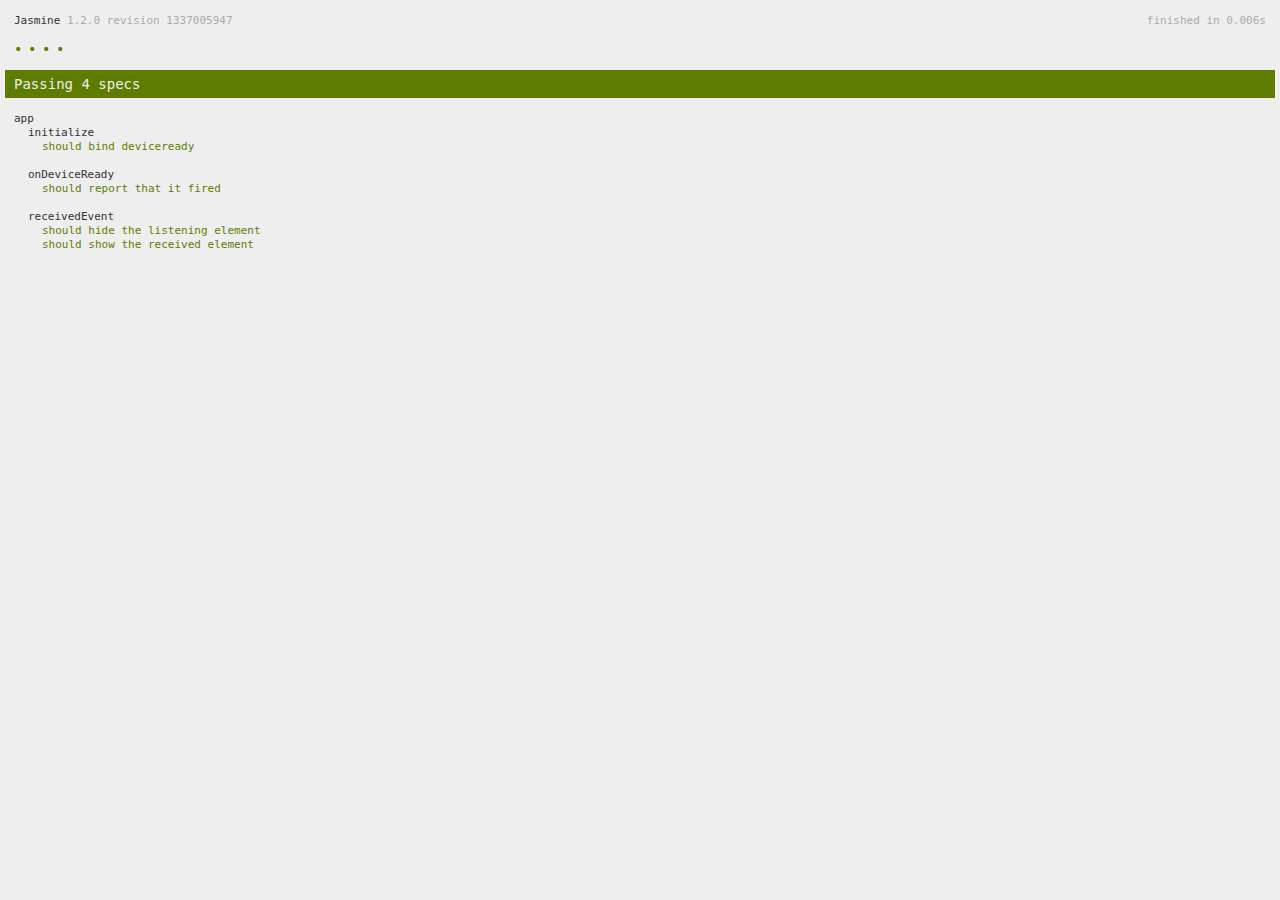
<file: Android Wallpaper/www/spec.html>
<!DOCTYPE html>
<!--
    Licensed to the Apache Software Foundation (ASF) under one
    or more contributor license agreements.  See the NOTICE file
    distributed with this work for additional information
    regarding copyright ownership.  The ASF licenses this file
    to you under the Apache License, Version 2.0 (the
    "License"); you may not use this file except in compliance
    with the License.  You may obtain a copy of the License at

    http://www.apache.org/licenses/LICENSE-2.0

    Unless required by applicable law or agreed to in writing,
    software distributed under the License is distributed on an
    "AS IS" BASIS, WITHOUT WARRANTIES OR CONDITIONS OF ANY
     KIND, either express or implied.  See the License for the
    specific language governing permissions and limitations
    under the License.
-->
<html>
    <head>
        <title>Jasmine Spec Runner</title>

        <!-- jasmine source -->
        <link rel="shortcut icon" type="image/png" href="spec/lib/jasmine-1.2.0/jasmine_favicon.png">
        <link rel="stylesheet" type="text/css" href="spec/lib/jasmine-1.2.0/jasmine.css">
        <script type="text/javascript" src="spec/lib/jasmine-1.2.0/jasmine.js"></script>
        <script type="text/javascript" src="spec/lib/jasmine-1.2.0/jasmine-html.js"></script>

        <!-- include source files here... -->
        <script type="text/javascript" src="js/index.js"></script>

        <!-- include spec files here... -->
        <script type="text/javascript" src="spec/helper.js"></script>
        <script type="text/javascript" src="spec/index.js"></script>

        <script type="text/javascript">
            (function() {
                var jasmineEnv = jasmine.getEnv();
                jasmineEnv.updateInterval = 1000;

                var htmlReporter = new jasmine.HtmlReporter();

                jasmineEnv.addReporter(htmlReporter);

                jasmineEnv.specFilter = function(spec) {
                    return htmlReporter.specFilter(spec);
                };

                var currentWindowOnload = window.onload;

                window.onload = function() {
                    if (currentWindowOnload) {
                        currentWindowOnload();
                    }
                    execJasmine();
                };

                function execJasmine() {
                    jasmineEnv.execute();
                }
            })();
        </script>
    </head>
    <body>
        <div id="stage" style="display:none;"></div>
    </body>
</html>
</file>
<file: Android Wallpaper/www/spec/lib/jasmine-1.2.0/jasmine.css>
body { background-color: #eeeeee; padding: 0; margin: 5px; overflow-y: scroll; }

#HTMLReporter { font-size: 11px; font-family: Monaco, "Lucida Console", monospace; line-height: 14px; color: #333333; }
#HTMLReporter a { text-decoration: none; }
#HTMLReporter a:hover { text-decoration: underline; }
#HTMLReporter p, #HTMLReporter h1, #HTMLReporter h2, #HTMLReporter h3, #HTMLReporter h4, #HTMLReporter h5, #HTMLReporter h6 { margin: 0; line-height: 14px; }
#HTMLReporter .banner, #HTMLReporter .symbolSummary, #HTMLReporter .summary, #HTMLReporter .resultMessage, #HTMLReporter .specDetail .description, #HTMLReporter .alert .bar, #HTMLReporter .stackTrace { padding-left: 9px; padding-right: 9px; }
#HTMLReporter #jasmine_content { position: fixed; right: 100%; }
#HTMLReporter .version { color: #aaaaaa; }
#HTMLReporter .banner { margin-top: 14px; }
#HTMLReporter .duration { color: #aaaaaa; float: right; }
#HTMLReporter .symbolSummary { overflow: hidden; *zoom: 1; margin: 14px 0; }
#HTMLReporter .symbolSummary li { display: block; float: left; height: 7px; width: 14px; margin-bottom: 7px; font-size: 16px; }
#HTMLReporter .symbolSummary li.passed { font-size: 14px; }
#HTMLReporter .symbolSummary li.passed:before { color: #5e7d00; content: "\02022"; }
#HTMLReporter .symbolSummary li.failed { line-height: 9px; }
#HTMLReporter .symbolSummary li.failed:before { color: #b03911; content: "x"; font-weight: bold; margin-left: -1px; }
#HTMLReporter .symbolSummary li.skipped { font-size: 14px; }
#HTMLReporter .symbolSummary li.skipped:before { color: #bababa; content: "\02022"; }
#HTMLReporter .symbolSummary li.pending { line-height: 11px; }
#HTMLReporter .symbolSummary li.pending:before { color: #aaaaaa; content: "-"; }
#HTMLReporter .bar { line-height: 28px; font-size: 14px; display: block; color: #eee; }
#HTMLReporter .runningAlert { background-color: #666666; }
#HTMLReporter .skippedAlert { background-color: #aaaaaa; }
#HTMLReporter .skippedAlert:first-child { background-color: #333333; }
#HTMLReporter .skippedAlert:hover { text-decoration: none; color: white; text-decoration: underline; }
#HTMLReporter .passingAlert { background-color: #a6b779; }
#HTMLReporter .passingAlert:first-child { background-color: #5e7d00; }
#HTMLReporter .failingAlert { background-color: #cf867e; }
#HTMLReporter .failingAlert:first-child { background-color: #b03911; }
#HTMLReporter .results { margin-top: 14px; }
#HTMLReporter #details { display: none; }
#HTMLReporter .resultsMenu, #HTMLReporter .resultsMenu a { background-color: #fff; color: #333333; }
#HTMLReporter.showDetails .summaryMenuItem { font-weight: normal; text-decoration: inherit; }
#HTMLReporter.showDetails .summaryMenuItem:hover { text-decoration: underline; }
#HTMLReporter.showDetails .detailsMenuItem { font-weight: bold; text-decoration: underline; }
#HTMLReporter.showDetails .summary { display: none; }
#HTMLReporter.showDetails #details { display: block; }
#HTMLReporter .summaryMenuItem { font-weight: bold; text-decoration: underline; }
#HTMLReporter .summary { margin-top: 14px; }
#HTMLReporter .summary .suite .suite, #HTMLReporter .summary .specSummary { margin-left: 14px; }
#HTMLReporter .summary .specSummary.passed a { color: #5e7d00; }
#HTMLReporter .summary .specSummary.failed a { color: #b03911; }
#HTMLReporter .description + .suite { margin-top: 0; }
#HTMLReporter .suite { margin-top: 14px; }
#HTMLReporter .suite a { color: #333333; }
#HTMLReporter #details .specDetail { margin-bottom: 28px; }
#HTMLReporter #details .specDetail .description { display: block; color: white; background-color: #b03911; }
#HTMLReporter .resultMessage { padding-top: 14px; color: #333333; }
#HTMLReporter .resultMessage span.result { display: block; }
#HTMLReporter .stackTrace { margin: 5px 0 0 0; max-height: 224px; overflow: auto; line-height: 18px; color: #666666; border: 1px solid #ddd; background: white; white-space: pre; }

#TrivialReporter { padding: 8px 13px; position: absolute; top: 0; bottom: 0; left: 0; right: 0; overflow-y: scroll; background-color: white; font-family: "Helvetica Neue Light", "Lucida Grande", "Calibri", "Arial", sans-serif; /*.resultMessage {*/ /*white-space: pre;*/ /*}*/ }
#TrivialReporter a:visited, #TrivialReporter a { color: #303; }
#TrivialReporter a:hover, #TrivialReporter a:active { color: blue; }
#TrivialReporter .run_spec { float: right; padding-right: 5px; font-size: .8em; text-decoration: none; }
#TrivialReporter .banner { color: #303; background-color: #fef; padding: 5px; }
#TrivialReporter .logo { float: left; font-size: 1.1em; padding-left: 5px; }
#TrivialReporter .logo .version { font-size: .6em; padding-left: 1em; }
#TrivialReporter .runner.running { background-color: yellow; }
#TrivialReporter .options { text-align: right; font-size: .8em; }
#TrivialReporter .suite { border: 1px outset gray; margin: 5px 0; padding-left: 1em; }
#TrivialReporter .suite .suite { margin: 5px; }
#TrivialReporter .suite.passed { background-color: #dfd; }
#TrivialReporter .suite.failed { background-color: #fdd; }
#TrivialReporter .spec { margin: 5px; padding-left: 1em; clear: both; }
#TrivialReporter .spec.failed, #TrivialReporter .spec.passed, #TrivialReporter .spec.skipped { padding-bottom: 5px; border: 1px solid gray; }
#TrivialReporter .spec.failed { background-color: #fbb; border-color: red; }
#TrivialReporter .spec.passed { background-color: #bfb; border-color: green; }
#TrivialReporter .spec.skipped { background-color: #bbb; }
#TrivialReporter .messages { border-left: 1px dashed gray; padding-left: 1em; padding-right: 1em; }
#TrivialReporter .passed { background-color: #cfc; display: none; }
#TrivialReporter .failed { background-color: #fbb; }
#TrivialReporter .skipped { color: #777; background-color: #eee; display: none; }
#TrivialReporter .resultMessage span.result { display: block; line-height: 2em; color: black; }
#TrivialReporter .resultMessage .mismatch { color: black; }
#TrivialReporter .stackTrace { white-space: pre; font-size: .8em; margin-left: 10px; max-height: 5em; overflow: auto; border: 1px inset red; padding: 1em; background: #eef; }
#TrivialReporter .finished-at { padding-left: 1em; font-size: .6em; }
#TrivialReporter.show-passed .passed, #TrivialReporter.show-skipped .skipped { display: block; }
#TrivialReporter #jasmine_content { position: fixed; right: 100%; }
#TrivialReporter .runner { border: 1px solid gray; display: block; margin: 5px 0; padding: 2px 0 2px 10px; }
</file>
